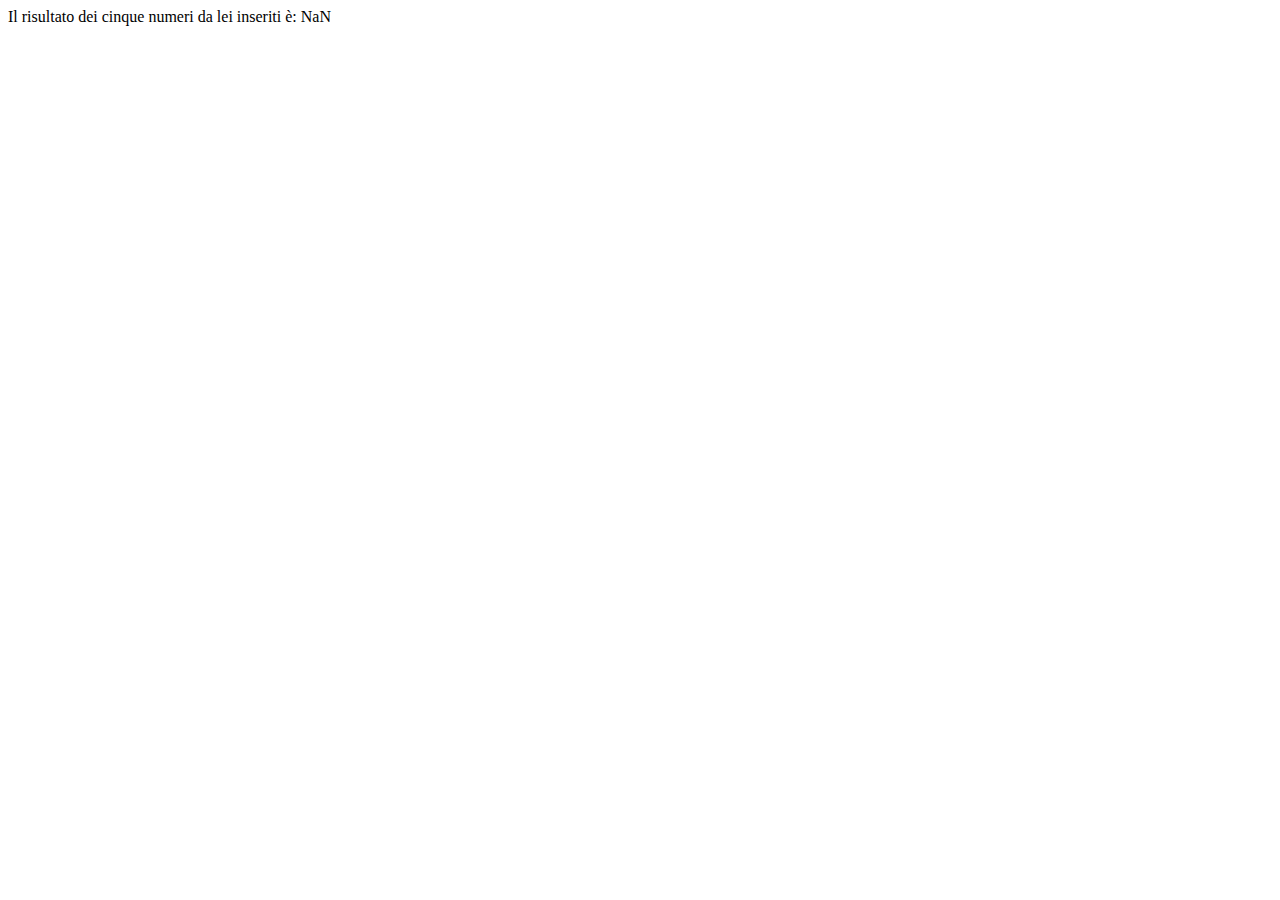
<file: ESERCIZIO TRE/index.html>
<!DOCTYPE html>
<html lang="it" dir="ltr">
  <head>
    <meta charset="utf-8">
    <title>Sommone</title>
  </head>
  <body>

    <div id="somma">

    </div>

    <script type="text/javascript" src="main.js"></script>

  </body>
</html>
</file>
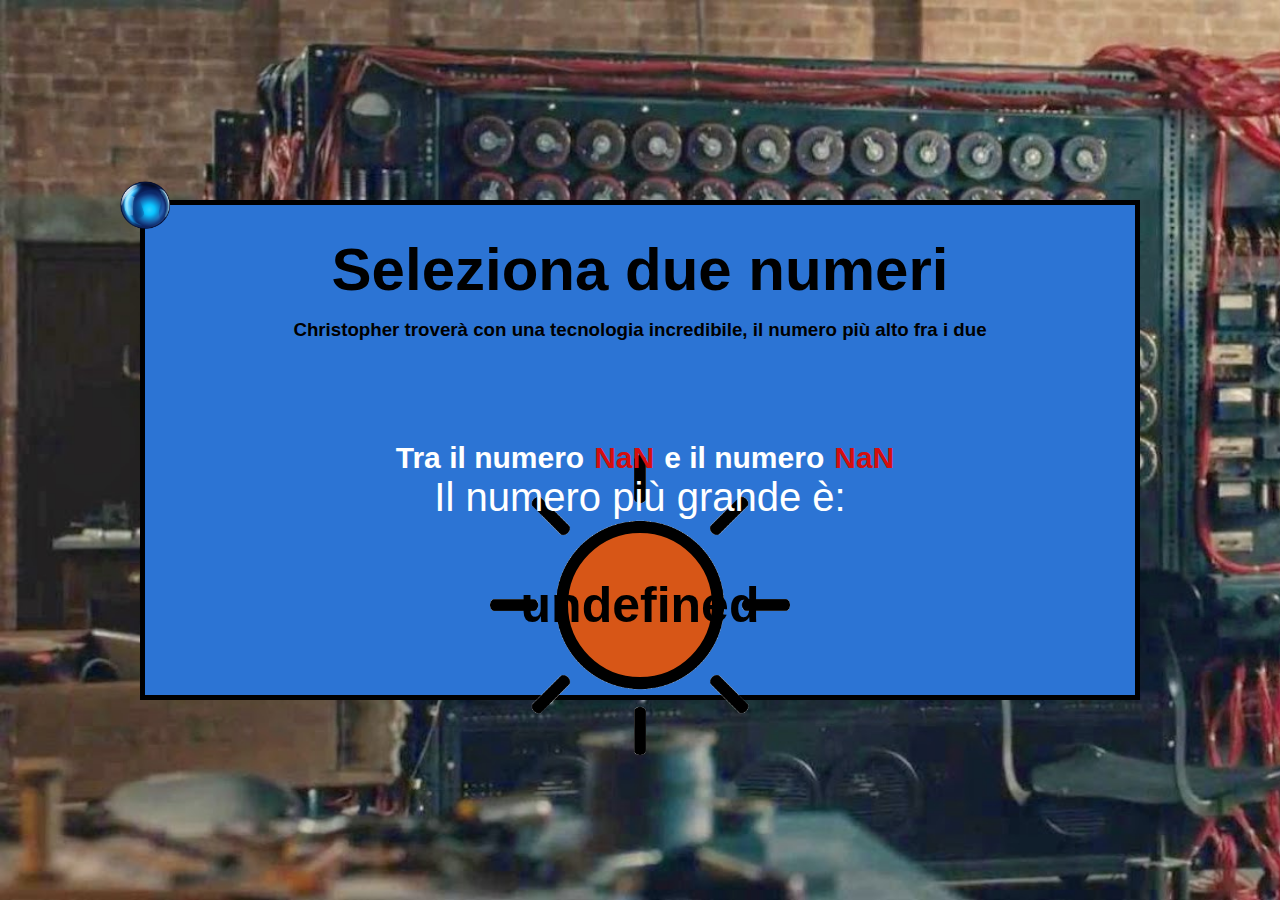
<file: ESERCIZIO UNO/index.html>
<!DOCTYPE html>
<html lang="it" dir="ltr">
  <head>
    <meta charset="utf-8">
    <title>Numeroni</title>
    <link rel="stylesheet" href="style.css">
  </head>
  <body>
    <section>

      <div class="riquadro">
        <img src="img/sphere-155819_960_720.webp" alt="sfera" id="sfera">
        <h2>Seleziona due numeri</h2>
        <h3>Christopher troverà con una tecnologia incredibile, il numero più alto fra i due </h3>
        <div class="box">
          <h5>Tra il numero</h5>
          <div id="selezioneuno">

          </div>
          <h5>e il numero</h5>
          <div id="selezionedue">

          </div>
        </div>
        <div id="risultato">
          Il numero più grande è:
        </div>
        <div class="box">
          <div id="numero">

          </div>

        </div>
        <div id="boximg">
          <img src="img/kisspng-incandescent-light-bulb-vector-graphics-computer-i-sun-svg-png-icon-free-download-232266-onlinew-5c5ca66bb66b85.4657257415495757877472.png" alt="" id="flare">
        </div>

      </div>
    </section>


    <script type="text/javascript" src="main.js">
    </script>

  </body>
</html>
</file>
<file: ESERCIZIO UNO/style.css>
/* FOGLIO DI STILE */

*{
  padding:0;
  margin: 0;
  box-sizing: border-box;
  font-family: sans-serif;
}

body {
  background-image: url(img/the-imitation-game-movie-wallpaper-16.jpg);
  background-size: cover;
  background-repeat: no-repeat;

}

section {
  display:flex;
  height: 100vh;
  width: 100vw;
  align-items: center;
  justify-content: center;
}

#sfera {
  width: 50px;
  height: 50px;
  position: absolute;
  left:-25px;
  top: -25px;
  animation: giratutto 5s infinite;
}

@keyframes giratutto {
  0%   { left: -25px; top: -25px; }
  25%  { left: calc(100% - 25px); top: -25px; }
  50%  { left: calc(100% - 25px); top: calc(100% - 25px); }
  75%  { left: -25px; top: calc(100% - 25px); }
  100% { left: -25px; top: -25px; }
}



.riquadro {
  position: relative;
  border: 5px solid black;
  background-color: rgb(44, 116, 212);
  height: 500px;
  width: 1000px;
}

h2, h3, #risultato {
  text-align: center;
  z-index: 2;
}

h2 {
  margin-top: 30px;
  margin-bottom: 15px;
  font-size: 60px;

}

h3 {
  margin-bottom: 100px;
}

h5 {
  font-size: 30px;
  margin: 0 10px;
  color:white;
}

#risultato {
  font-family: sans-serif;
  font-size: 40px;
  font-style: bold;
  z-index: 2;
  margin-bottom: 10px;
  color: white;
  position: relative;
}

.box {
  width: 100%;
  display: flex;
  align-items: center;
  justify-content: center;
  z-index: 2;
  position: relative;
}


#numero {
  width: 150px;
  height: 150px;
  border: 3px solid black;
  border-radius: 100%;
  display: flex;
  align-items: center;
  justify-content: center;
  font-size: 50px;
  font-weight: bold;
  background-color: rgb(215, 86, 23);
}

#selezioneuno, #selezionedue {
  font-size: 30px;
  color: rgb(212, 14, 14);
  font-weight: bold;
}


#boximg {
  position: absolute;
  left: 50%;
  bottom: -64px;
  transform: translate(-50%);
}

#flare {
  width: 300px;
  height: 300px;
  z-index:1;
  animation: ruota 5s linear infinite;
}

@keyframes ruota {
  0% {transform: rotate(0);   }
  100% {transform: rotate(360deg);   }
}
</file>
